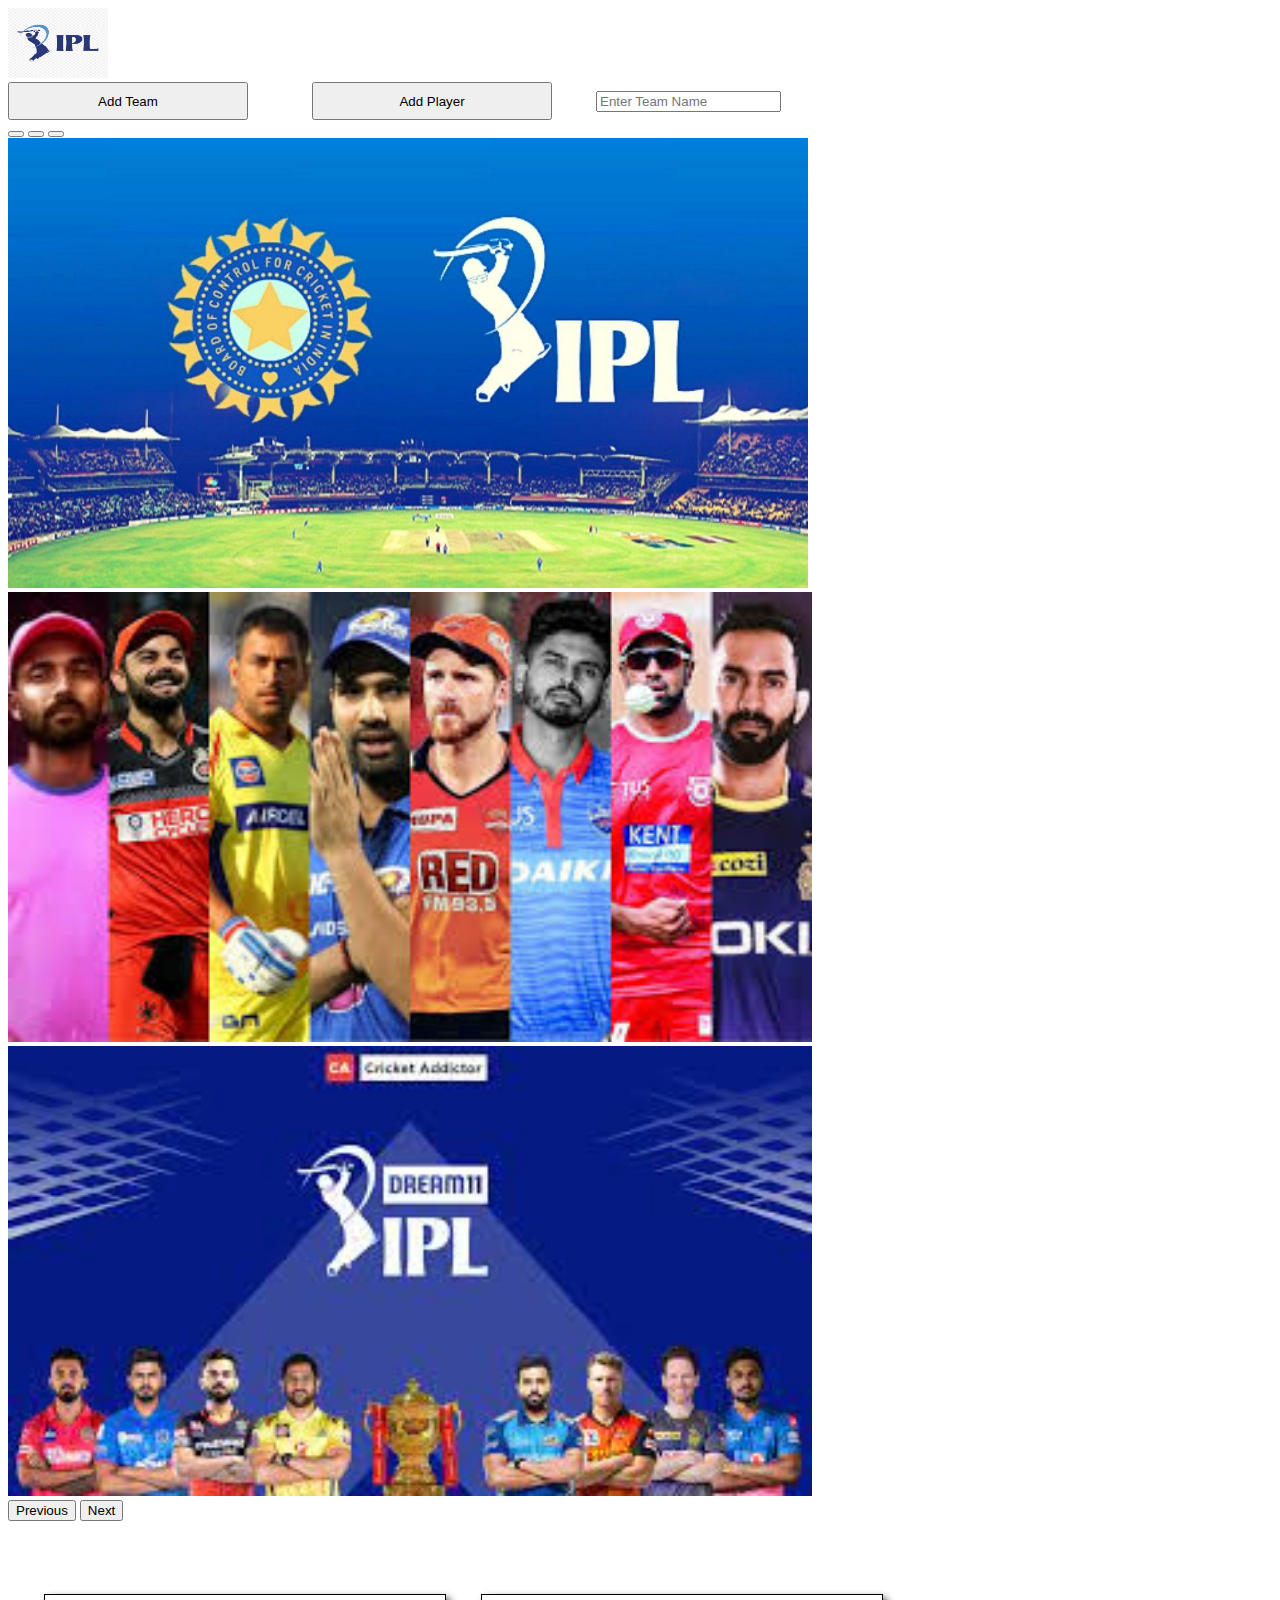
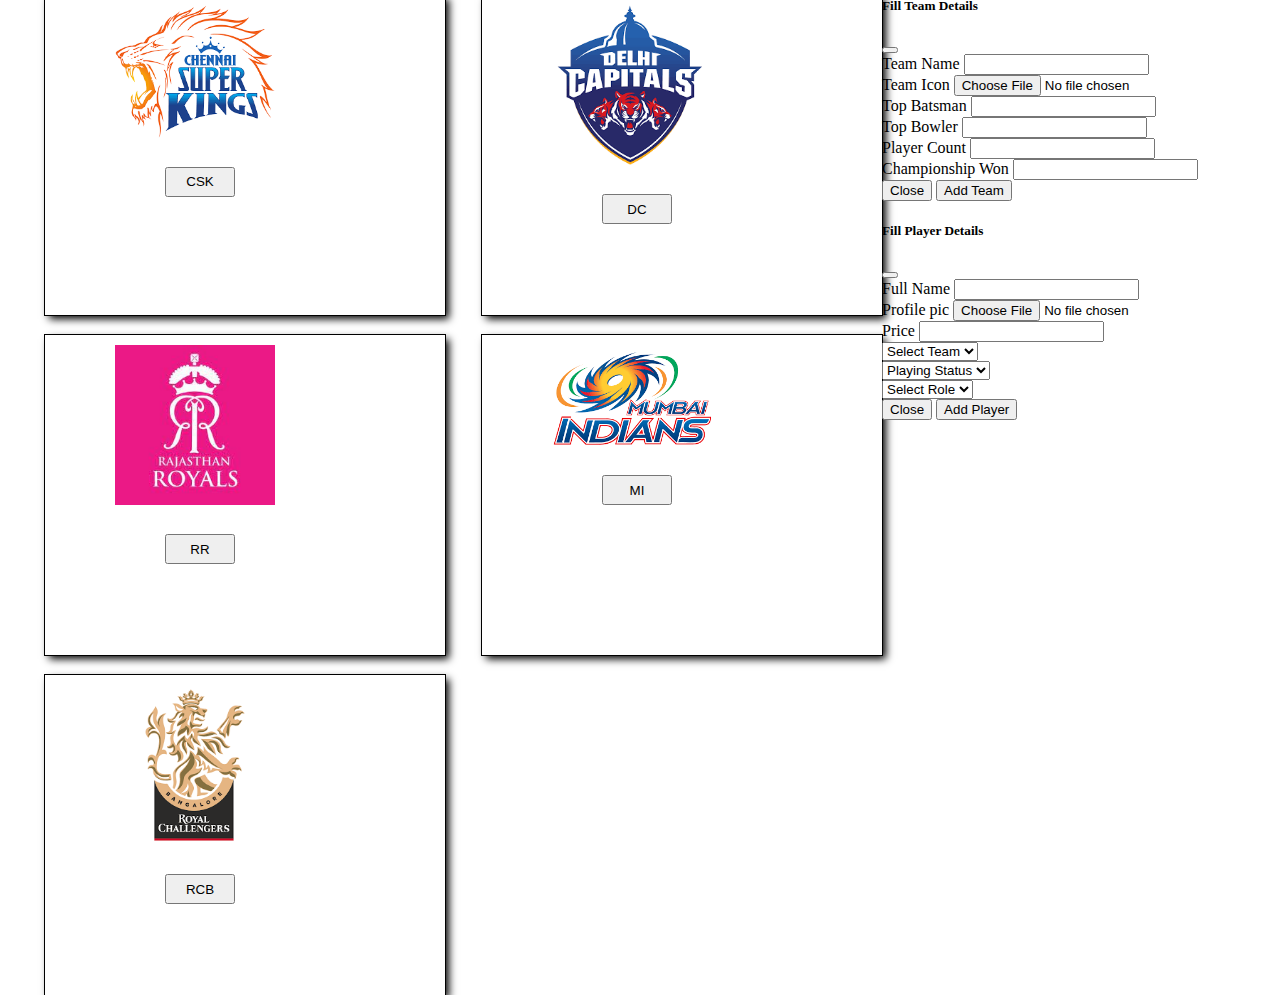
<file: index.html>
<!doctype html>
<html lang="en">

<head>
  <!-- Required meta tags -->
  <meta charset="utf-8">
  <meta name="viewport" content="width=device-width, initial-scale=1">


  <link href="https://cdn.jsdelivr.net/npm/bootstrap@5.1.3/dist/css/bootstrap.min.css" rel="stylesheet"
    integrity="sha384-1BmE4kWBq78iYhFldvKuhfTAU6auU8tT94WrHftjDbrCEXSU1oBoqyl2QvZ6jIW3" crossorigin="anonymous">
  
  </style>
  <title>Indian Premier League</title>
</head>
<style>
  #mycard{
    margin-left: 57rem;
    
}

</style>
  <nav class="navbar navbar-light bg-light">
    <div class="container-fluid">
      <a class="navbar-brand" href="#">
        <img src="static\images\IPL_Logo.png" alt="" width="100" height="70" class="d-inline-block align-text-top">

      </a>

      <form class="d-flex">
        <button type="button" class="btn btn-primary" style="width: 15rem; height:2.4rem; margin-right: 60px;"
          data-bs-toggle="modal" data-bs-target="#addTeamModal">Add Team</button>
        <button type="button" class="btn btn-primary" style="width: 15rem; height:2.4rem; margin-right: 40px;"
          data-bs-toggle="modal" data-bs-target="#addPlayerModal">Add Player</button>

        <input class="form-control me-2" type="search" placeholder="Enter Team Name " aria-label="Search"
          id="selector" onkeyup="getPlayerName()" >
       </form>

    </div>
  </nav>
  <div class="searchcard" style="width:18rem;" id="mycard">

  </div>


  <!-- Carousel Item-->
  
  <div id="carouselExampleIndicators" class="carousel slide" data-bs-ride="carousel">
    <div class="carousel-indicators">
      <button type="button" data-bs-target="#carouselExampleIndicators" data-bs-slide-to="0" class="active"
        aria-current="true" aria-label="Slide 1"></button>
      <button type="button" data-bs-target="#carouselExampleIndicators" data-bs-slide-to="1"
        aria-label="Slide 2"></button>
      <button type="button" data-bs-target="#carouselExampleIndicators" data-bs-slide-to="2"
        aria-label="Slide 3"></button>
    </div>
    <div class="carousel-inner">
      <div class="carousel-item active">
        <img src="static/images/img1.png" class="d-block w-100" alt="..." style="height: 450px;">
      </div>
      <div class="carousel-item">
        <img src="static/images/img2.png" class="d-block w-100" alt="..." style="height: 450px;">
      </div>
      <div class="carousel-item">
        <img src="static/images/img3.png" class="d-block w-100" alt="..." style="height: 450px;">
      </div>
    </div>
    <button class="carousel-control-prev" type="button" data-bs-target="#carouselExampleIndicators"
      data-bs-slide="prev">
      <span class="carousel-control-prev-icon" aria-hidden="true"></span>
      <span class="visually-hidden">Previous</span>
    </button>
    <button class="carousel-control-next" type="button" data-bs-target="#carouselExampleIndicators"
      data-bs-slide="next">
      <span class="carousel-control-next-icon" aria-hidden="true"></span>
      <span class="visually-hidden">Next</span>
    </button>
  </div>

  <br>
  


  
  <br>
  <br>
  <div id="card" style="background-color: rgb(30, 7, 233);"></div>

  <!-- Add Team Modal -->
<div class="modal fade" id="addTeamModal" tabindex="-1" aria-labelledby="addTeamModalLabel" aria-hidden="true">
    <div class="modal-dialog">
        <div class="modal-content">
            <div class="modal-header">
                <h5 class="modal-title" id="addTeamModalLabel">Fill Team Details</h5>
                <button type="button" class="btn-close" data-bs-dismiss="modal" aria-label="Close"></button>

                <!-- <button type="button" class="btn btn-primary" id="liveAlertBtn">Show live alert</button> -->
            </div>
            <div class="modal-body">
                <div id="addTeamLiveAlertPlaceholder"></div>
                <form id="addTeamForm">
                    <div class="mb-3">
                        <label for="inputTeamName" class="form-label">Team Name</label>
                        <input type="text" class="form-control" id="inputTeamName">
                    </div>
                    <div class="mb-3">
                        <label for="inputImg" class="form-label">Team Icon</label>
                        <input type="file" class="form-control" id="inputImg">
                    </div>
                    <div class="mb-3">
                        <label for="inputTopBatsman" class="form-label">Top Batsman</label>
                        <input type="text" class="form-control" id="inputTopBatsman">
                    </div>
                    <div class="mb-3">
                        <label for="inputTopBowler" class="form-label">Top Bowler</label>
                        <input type="text" class="form-control" id="inputTopBowler">
                    </div>
                    <div class="mb-3">
                        <label for="inputPlayerCount" class="form-label">Player Count</label>
                        <input type="number" class="form-control" id="inputPlayerCount">
                    </div>
                    <div class="mb-3">
                        <label for="inputchampionshipWon" class="form-label">Championship Won</label>
                        <input type="number" class="form-control" id="inputchampionshipWon">
                    </div>


                </form>
            </div>
            <div class="modal-footer">
                <button type="button" class="btn btn-secondary" data-bs-dismiss="modal">Close</button>
                <button id="liveAlertBtn" type="button" class="btn btn-primary" onclick="addTeam()">Add
                    Team</button>
            </div>
        </div>
    </div>
</div>

  <!--Add Player Modal form-->
  <div class="modal fade" id="addPlayerModal" tabindex="-1" aria-labelledby="addPlayerModalLabel" aria-hidden="true">
    <div class="modal-dialog">
      <div class="modal-content">
        <div class="modal-header">
          <h5 class="modal-title" id="addPlayerModalLabel">Fill Player Details</h5>
          <button type="button" class="btn-close" data-bs-dismiss="modal" aria-label="Close"></button>

          <!-- <button type="button" class="btn btn-primary" id="liveAlertBtn">Show live alert</button> -->
        </div>
        <div class="modal-body">
          <div id="addPlayerLiveAlertPlaceholder"></div>
          <form id="addPlayerForm">
            <div class="mb-3">
              <label for="inputFullName" class="form-label">Full Name</label>
              <input type="text" class="form-control" id="inputFullName">
            </div>
            <div class="mb-3">
              <label for="inputProfilePic" class="form-label">Profile pic</label>
              <input type="file" class="form-control" id="inputProfilePic">
            </div>
            <div class="mb-3">
              <label for="inputPrice" class="form-label">Price</label>
              <input type="text" class="form-control" id="inputPrice">
            </div>
            <div class="mb-3">
              <select class="form-select" aria-label="Default select example" id="selectTeamOption">
                <option selected>Select Team</option>
              </select>
            </div>
            <div class="mb-3">
              <select class="form-select" aria-label="Default select example" id="selectPlayingStatus">
                <option selected>Playing Status</option>
                <option value="Playing">Playing</option>
                <option value="On-Bench">On-Bench</option>
              </select>
            </div>
            <div class="mb-3">
              <select class="form-select" aria-label="Default select example" id="selectRole">
                <option selected>Select Role</option>
                <option value="Batsman">Batsman</option>
                <option value="Bowler">Bowler</option>
                <option value="All-rounder">All-rounder</option>
              </select>
            </div>

          </form>
        </div>
        <div class="modal-footer">
          <button type="button" class="btn btn-secondary" data-bs-dismiss="modal">Close</button>
          <button id="liveAlertBtn" type="button" class="btn btn-primary" onclick="addPlayer()">Add
            Player</button>
        </div>
      </div>
    </div>
  </div>


  <script src="JS/main.js"></script>
  <script src="https://cdn.jsdelivr.net/npm/bootstrap@5.1.3/dist/js/bootstrap.bundle.min.js"
    integrity="sha384-ka7Sk0Gln4gmtz2MlQnikT1wXgYsOg+OMhuP+IlRH9sENBO0LRn5q+8nbTov4+1p"
    crossorigin="anonymous"></script>
</body>

</html>
</file>
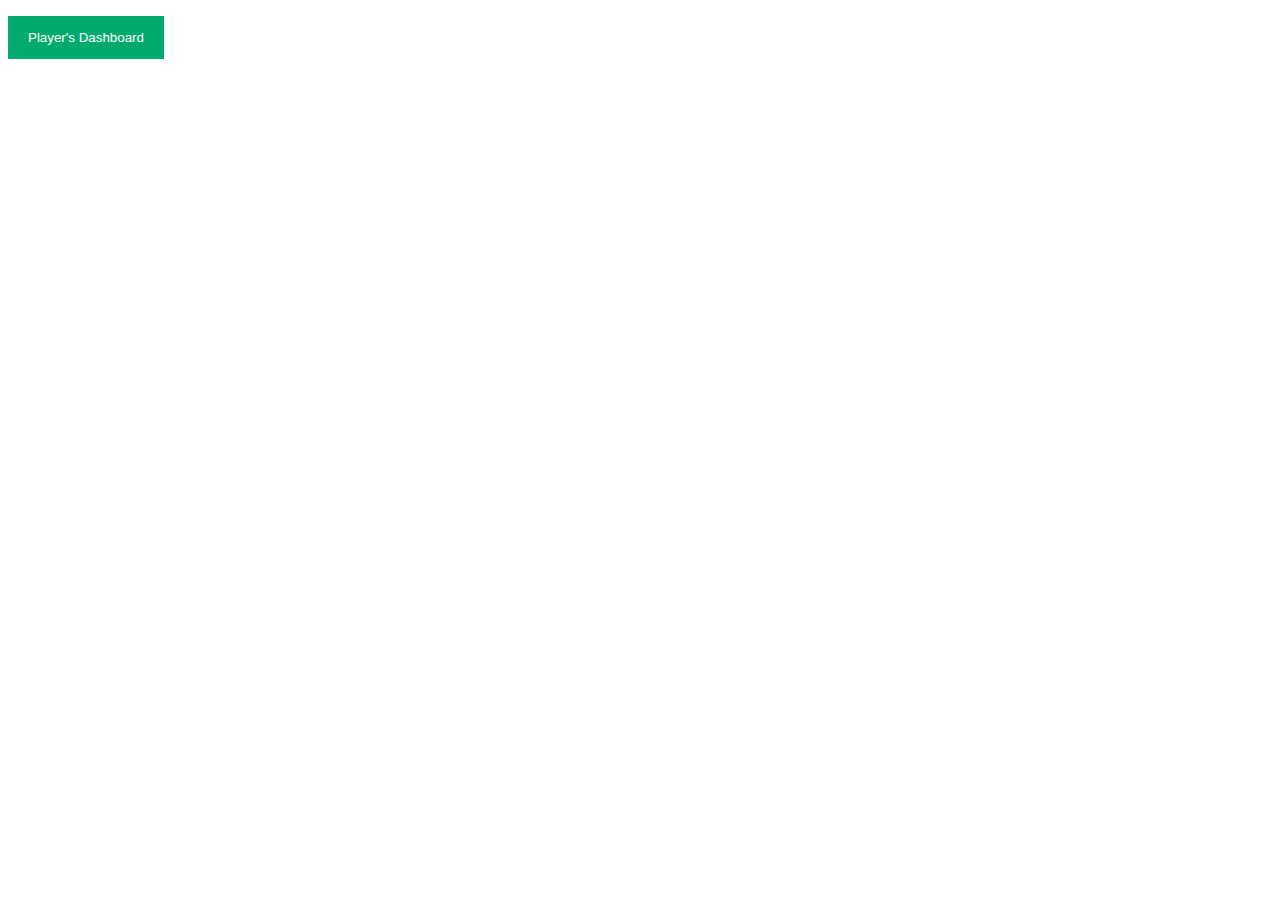
<file: static/Html/player_details.html>
<!DOCTYPE html>
<html lang="en">
<head>
    <meta charset="UTF-8">
    <meta http-equiv="X-UA-Compatible" content="IE=edge">
    <meta name="viewport" content="width=device-width, initial-scale=1.0">
    <title>Player's Dashboard</title>
    <link rel="stylesheet" href="../CSS/player_details.css">
</head>
<body>
  <button onclick="document.getElementById('id01').style.display='block'" style="width:auto;">Player's Dashboard</button>

  <div id="id01" class="modal">
    
    <form class="modal-content animate">
      <div class="imgcontainer">
        <span onclick="document.getElementById('id01').style.display='none'" class="close" title="Close Modal">&times;</span>
        <img src="" alt="Avatar" class="avatar" id="player_img">
      </div>
  
      <div class="container">
          <div class="dashboard">
              <p style="font-size:22px;"><b>Full Name:</b><span id="full_name"></span></p>
              <p style="font-size:22px;"><b>Team Name:</b><span id="team_name"></span></p>
              <p style="font-size:22px;"><b>Price:</b><span id="price"></span></p>
              <p style="font-size:22px;"><b>Playing Status:</b><span id="playing_status"></span></p>
              <p style="font-size:22px;"><b>Role:</b><span id="role"></span></p>
              </div>
      </div>
    </form>
  </div>
  <script>
    // Get the modal
    var modal = document.getElementById('id01');
    
    // When the user clicks anywhere outside of the modal, close it
    window.onclick = function(event) {
        if (event.target == modal) {
            modal.style.display = "none";
        }
    }
    </script>
<script src="../../JS/player_details.js"></script>
</body>
</html>
</file>
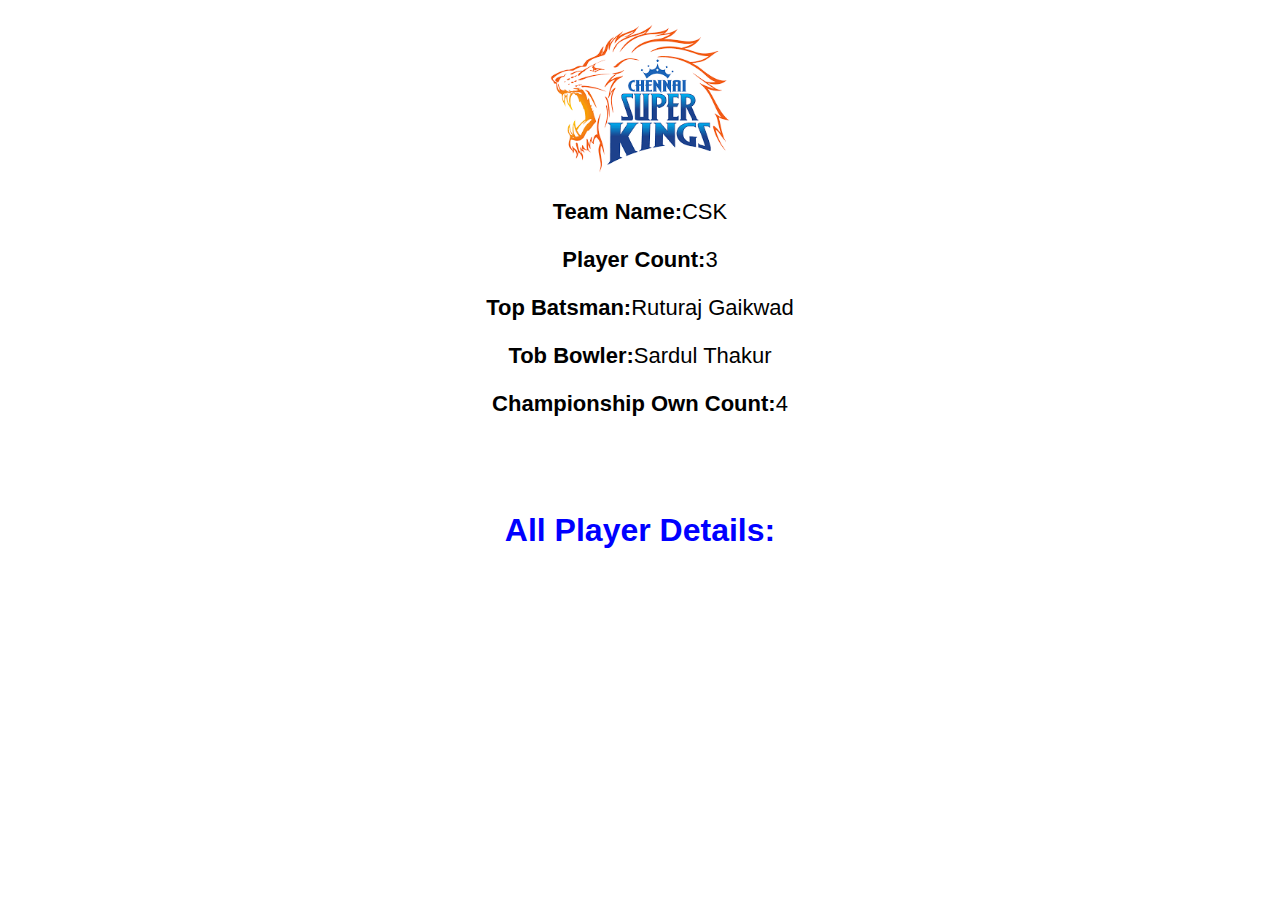
<file: static/Html/team_details.html>
<!DOCTYPE html>
<html lang="en">
<head>
    
    <title>Team Details</title>
    <link rel="stylesheet" href="../CSS/team_details.css">
</head>
<body>
    <div class="container">
    <div class="logo">
    <img src="" alt="" id="team_icon" style="width: 180px;"> 
</div>
<div class="team_details">
<p style="font-size:22px;"><b>Team Name:</b><span id="team_name"></span></p>
<p style="font-size:22px;"><b>Player Count:</b><span id="player_count"></span></p>
<p style="font-size:22px;"><b>Top Batsman:</b><span id="top_batsman"></span></p>
<p style="font-size:22px;"><b>Tob Bowler:</b><span id="top_bowler"></span></p>
<p style="font-size:22px;"><b>Championship Own Count:</b><span id="own_count"></span></p>
</div>
</div>

<br>
<br>
<h1>All Player Details:</h1>
<div id="allTeamPlayer"></div>

<script src="../../JS/team_details.js"></script>

</body>
</html>
</file>
<file: static/CSS/player_details.css>
body {font-family: Arial, Helvetica, sans-serif;}


/* Set a style for all buttons */
button {
  background-color: #04AA6D;
  color: white;
  padding: 14px 20px;
  margin: 8px 0;
  border: none;
  cursor: pointer;
  width: 100%;
}

button:hover {
  opacity: 0.8;
}

/* Extra styles for the cancel button */


/* Center the image and position the close button */
.imgcontainer {
  text-align: center;
  margin: 24px 0 12px 0;
  position: relative;
}

img.avatar {
  width: 40%;
  border-radius: 50%;
}

.container {
  padding: 16px;
}



/* The Modal (background) */
.modal {
  display: none; /* Hidden by default */
  position: fixed; /* Stay in place */
  z-index: 1; /* Sit on top */
  left: 0;
  top: 0;
  width: 100%; /* Full width */
  height: 100%; /* Full height */
  overflow: auto; /* Enable scroll if needed */
  background-color: rgb(0,0,0); /* Fallback color */
  background-color: rgba(0,0,0,0.4); /* Black w/ opacity */
  padding-top: 60px;
}

/* Modal Content/Box */
.modal-content {
  background-color: #fefefe;
  margin: 5% auto 15% auto; /* 5% from the top, 15% from the bottom and centered */
  border: 1px solid #888;
  width: 80%; /* Could be more or less, depending on screen size */
}

/* The Close Button (x) */
.close {
  position: absolute;
  right: 25px;
  top: 0;
  color: #000;
  font-size: 35px;
  font-weight: bold;
}

.close:hover,
.close:focus {
  color: red;
  cursor: pointer;
}

/* Add Zoom Animation */
.animate {
  -webkit-animation: animatezoom 0.6s;
  animation: animatezoom 0.6s
}

@-webkit-keyframes animatezoom {
  from {-webkit-transform: scale(0)} 
  to {-webkit-transform: scale(1)}
}
  
@keyframes animatezoom {
  from {transform: scale(0)} 
  to {transform: scale(1)}
}
</file>
<file: static/CSS/team_details.css>
.container{
    text-align: center;
}
h1{
    color: blue;
    text-align: center;
}

* {
    box-sizing: border-box;
  }
  
  body {
    font-family: Arial, Helvetica, sans-serif;
  }
  
  /* Float four columns side by side */
  .column {
    float: left;
    width: 30%;
    padding: 10px 30px;
  }
  
  
  .row {
      margin-left: 30px;
  }
  
  /* Clear floats after the columns */
  .row:after {
    content: "";
    display: table;
    clear: both;
  }
  
  /* Responsive columns */
  @media screen and (max-width: 600px) {
    .column {
      width: 100%;
      display: block;
      margin-bottom: 20px;
    }
  }
  
  /* Style the counter cards */
  .card {
    box-shadow: 4px 4px 8px 0 rgba(0, 0, 0, 0.2);
    padding: 16px;
    text-align: center;
    background-color: #f1f1f1;
    height: 130px;
  }

  #card-title{
      color: whitesmoke;
      font-family: 'Times New Roman', Times, serif;
      font-weight: 300;
      font-size: 20px;
  }

  #player_details{
      width: 100px;
      height: 40px;
      font-family:'Courier New', Courier, monospace;
      font-size: 20px;
      text-transform: bold;
      
    
  }




  body {font-family: Arial, Helvetica, sans-serif;}


/* Set a style for all buttons */
button {
  background-color: #04AA6D;
  color: white;
  padding: 14px 20px;
  margin: 8px 0;
  border: none;
  cursor: pointer;
  width: 100%;
}

button:hover {
  opacity: 0.8;
}

/* Extra styles for the cancel button */


/* Center the image and position the close button */
.imgcontainer {
  text-align: center;
  margin: 24px 0 12px 0;
  position: relative;
}

img.avatar {
  width: 40%;
  border-radius: 50%;
}

.container {
  padding: 16px;
}



/* The Modal (background) */
.modal {
  display: none; /* Hidden by default */
  position: fixed; /* Stay in place */
  z-index: 1; /* Sit on top */
  left: 0;
  top: 0;
  width: 100%; /* Full width */
  height: 100%; /* Full height */
  overflow: auto; /* Enable scroll if needed */
  background-color: rgb(0,0,0); /* Fallback color */
  background-color: rgba(0,0,0,0.4); /* Black w/ opacity */
  padding-top: 60px;
}

/* Modal Content/Box */
.modal-content {
  background-color: #fefefe;
  margin: 5% auto 15% auto; /* 5% from the top, 15% from the bottom and centered */
  border: 1px solid #888;
  width: 80%; /* Could be more or less, depending on screen size */
}

/* The Close Button (x) */
.close {
  position: absolute;
  right: 25px;
  top: 0;
  color: #000;
  font-size: 35px;
  font-weight: bold;
}

.close:hover,
.close:focus {
  color: red;
  cursor: pointer;
}

/* Add Zoom Animation */
.animate {
  -webkit-animation: animatezoom 0.6s;
  animation: animatezoom 0.6s
}

@-webkit-keyframes animatezoom {
  from {-webkit-transform: scale(0)} 
  to {-webkit-transform: scale(1)}
}
  
@keyframes animatezoom {
  from {transform: scale(0)} 
  to {transform: scale(1)}
}
</file>
